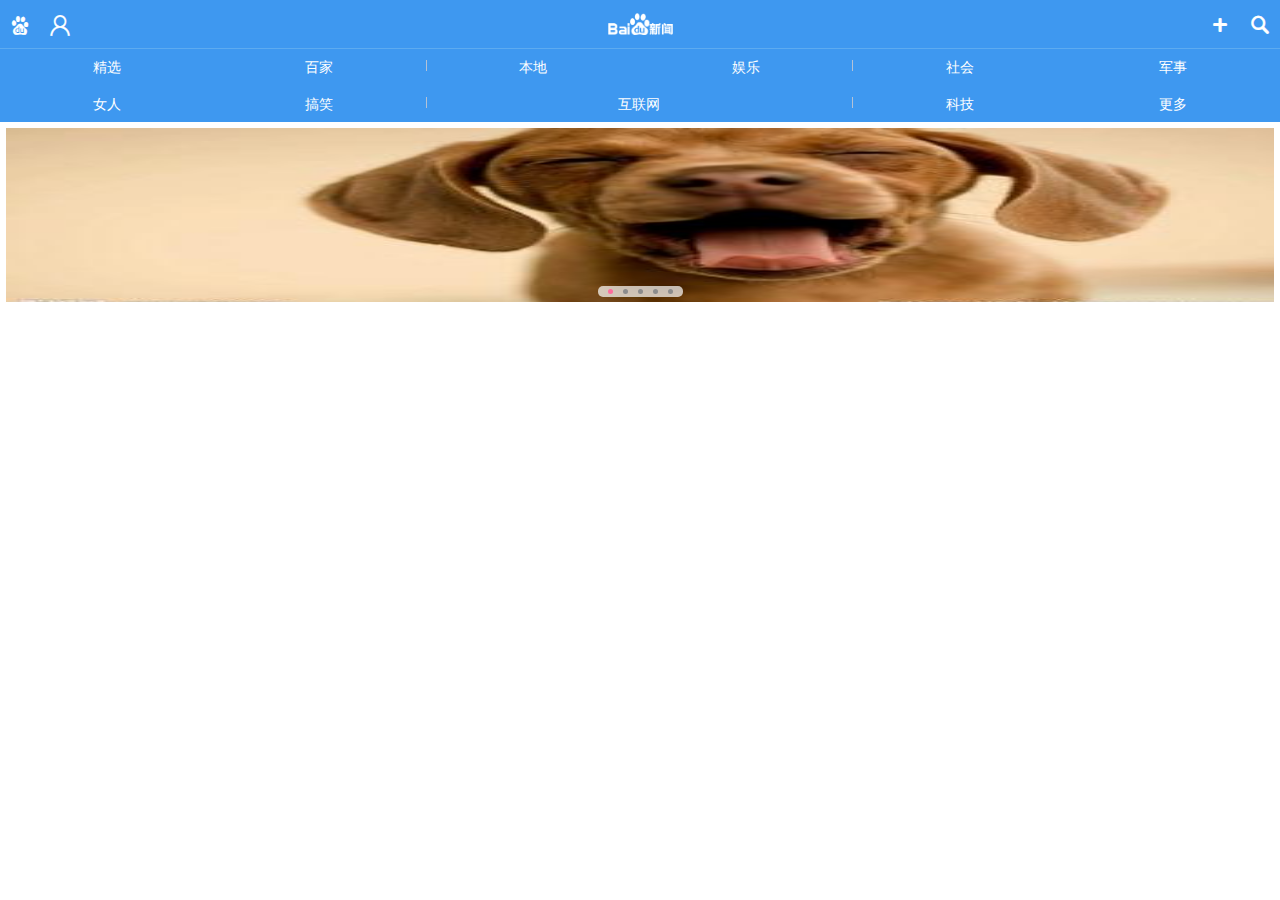
<file: news/index.html>
<!DOCTYPE html>
<html lang="en">
<head>
	<meta charset="UTF-8">
	<meta name="viewport" content="width=device-width,initial-scale=1.0,user-scalable=no">
	<title>百度新闻</title>
	<link rel="stylesheet" href="css/normalize.css" type="text/css">
	<link rel="stylesheet" href="iconfont/iconfont.css" type="text/css">
	<link rel="stylesheet" href="css/news.css" type="text/css">
	<script src="js/jquery-2.1.1.min.js"></script>
	<script src="js/news.js"></script>

</head>
<body>
	<div class="container">
		<header class="cf">
			<a href="#"><span class="iconfont"></span><i  class="iconfont">&#xe603;</i></a>
			<a href="#"><span class="iconfont"></span><i  class="iconfont">&#xe602;</i></a>
			<a href="#"><span class="iconfont"></span><i  class="iconfont">&#xe601;</i></a>
			<a href="#"><span class="iconfont"></span><i  class="iconfont">&#xe600;</i></a>
		</header>
		<nav>
			<ul>
				<li><a href="#" data-type="0">精选</a></li>
				<li><a href="#" data-type="1">百家</a><i></i></li>
				<li><a href="#" data-type="2">本地</a></li>
				<li><a href="#" data-type="3">娱乐</a><i></i></li>
				<li><a href="#" data-type="4">社会</a></li>
				<li><a href="#" data-type="5">军事</a></li>
				<li><a href="#" data-type="6">女人</a></li>
				<li><a href="#" data-type="7">搞笑</a><i></i></li>
				<li><a href="#" data-type="8">互联网</a><i></i></li>
				<li><a href="#" data-type="9">科技</a></li>
				<li><a href="#" data-type="10">更多</a></li>
			</ul>
		</nav>
		<!-- 滚动图 -->
		<div class="carousel">
			<div id="focus" class="focus">
				<div class="hd">
					<ul></ul>
				</div>
				<div class="bd">
					<ul>
						<li><a href="#"><img _src="./img/1.jpg" src="./img/blank.png"></a></li>
						<li><a href="#"><img _src="./img/2.jpg" src="./img/blank.png"></a></li>
						<li><a href="#"><img _src="./img/3.jpg" src="./img/blank.png"></a></li>
						<li><a href="#"><img _src="./img/6.jpg" src="./img/blank.png"></a></li>
						<li><a href="#"><img _src="./img/8.jpg" src="./img/blank.png"></a></li>
					</ul>
				</div>
			</div>
		</div>


		<article>
			<ul class="news-lists">
				<li class="news-list">
					<div class="newsimg">
						<img src="img/1.jpg" alt="" width="100%">
					</div>
					<div class="newscontent">
						<h1>111</h1>
						<p><span class="newstime">2016-1-1</span><span class="newsscr">搜狐财经</span></p>
					</div>
				</li>
			</ul>
		</article>
		<!-- nav的排列 -->
		<script type="text/javascript">
		$(document).ready(function(){
			$('nav li').each(function(){
				if($(this).find('a').html().split('').length>2)
				{
					$(this).width($('body').width()/3);
				}
				else
				{
					$(this).width($('body').width()/6);
				}
			})
		})
		</script>
		
		<!-- 滚动图 -->
		<script src="./js/TouchSlide.1.1.js" charset="utf-8"></script>
		<script type="text/javascript">TouchSlide({
		      slideCell: '#focus',
		      titCell: '.hd ul', // 开启自动分页 autoPage:true ，此时设置 titCell 为导航元素包裹层
		      mainCell: '.bd ul',
		      effect: 'left',
		      autoPlay: true, // 自动播放
		      autoPage: true, // 自动分页
		      switchLoad: '_src' // 切换加载，真实图片路径为"_src"
		    })
		</script>



	</div>
</body>
</html>
</file>
<file: news/iconfont/iconfont.css>
@font-face {font-family: "iconfont";
  src: url('iconfont.eot?t=1477216317'); /* IE9*/
  src: url('iconfont.eot?t=1477216317#iefix') format('embedded-opentype'), /* IE6-IE8 */
  url('iconfont.woff?t=1477216317') format('woff'), /* chrome, firefox */
  url('iconfont.ttf?t=1477216317') format('truetype'), /* chrome, firefox, opera, Safari, Android, iOS 4.2+*/
  url('iconfont.svg?t=1477216317#iconfont') format('svg'); /* iOS 4.1- */
}

.iconfont {
  font-family:"iconfont" !important;
  font-size:16px;
  font-style:normal;
  -webkit-font-smoothing: antialiased;
  -webkit-text-stroke-width: 0.2px;
  -moz-osx-font-smoothing: grayscale;
}
.icon-jiahao:before { content: "\e600"; }
.icon-sousuo:before { content: "\e601"; }
.icon-101:before { content: "\e602"; }
.icon-baidu:before { content: "\e603"; }
</file>
<file: news/css/news.css>
/*全局的清除浮动的样式*/
.cf::before,
.cf::after{
	content: "",
	display:block;
	clear:both;
}

html{
	font-size: 62.5%; /*1rem=10px*/
	font-family: arial;
	height: 100%;
}

body{
	height: 100%;
}

.container{
	width: 100%;
	height: 100%;
}

a{
	text-decoration: none;
}

header{
	background: #3e98f0 url('../img/baidulogo.png') no-repeat center center;
	-webkit-background-size: 6.5rem;
	background-size: 6.5rem;
	height: 4.8rem;
	position: relative;
    border-bottom: 1px solid #5dabf0;
}
header a{
	display: block;
	height: 4.8rem;
	line-height: 4.8rem;
	color: #fff;
	margin:0 1rem;
}

header a:nth-child(1),
header a:nth-child(2)
{
	float: left;
}

header a:nth-child(3),
header a:nth-child(4)
{
	float: right;
}

header a .iconfont{
	font-size: 2rem;
}

nav{
	background-color:#3e98f0; 
}
nav ul{
	margin:0;
	padding: 0;
	list-style: none;
	font-size: 0;/*display: inline-block;换行有空隙*/
}

nav ul li{
	display: inline-block;
	font-size: 1.44rem;
	text-align: center;
}

nav a{
	display:inline-block;
	padding: 1rem 0;
	color: #fff;
}

nav li i{
	display: inline-block;
	height: 1.1rem;;
	float: right;
	border-right:1px solid #B3C2D6;
	position: relative;
	top:1.1rem;
}

/*article*/

.news-lists{
	margin:1rem 0 0;
	padding: 0 1.3rem;
	list-style: none;
}

.news-lists h1{
	font-size: 1.3rem;
}

.news-list{
	display: flex;
	border-bottom: 1px solid #e6e6e6;
	margin-top: 1rem;
}

.newsimg{
	flex:1;
}

.newscontent{
	flex:2;
	padding: 0 0.8rem;
}

.newsimg img{
	width: 100%;
	height: auto;
}

.newscontent span{
	display: inline-block;
}

.newscontent span:nth-child(2){
	margin-left: .8rem;
	border:1px solid #ff0000;
	border-radius: 3px;
	color:#ff0000;
}


/*滚动图*/
.focus{ width:100%; height:180px;  margin:0 auto; position:relative; overflow:hidden;   }
.focus .hd{ width:100%; height:11px;  position:absolute; z-index:1; bottom:5px; text-align:center;  }
.focus .hd ul{ display:inline-block; height:5px; padding:3px 5px; background-color:rgba(255,255,255,0.7); border-radius:5px; font-size:0; vertical-align:top;
}
.focus .hd ul li{ display:inline-block; width:5px; height:5px; border-radius:5px; background:#8C8C8C; margin:0 5px;  vertical-align:top; overflow:hidden;   }
.focus .hd ul .on{ background:#FE6C9C;  }

.focus .bd{ position:relative; z-index:0;padding: .6rem; }
.focus .bd li img{ width:100%;  height:180px; background:url(../img/loading.gif) center center no-repeat;  }
.focus .bd li a{ -webkit-tap-highlight-color:rgba(0, 0, 0, 0); /* 取消链接高亮 */  }
</file>
